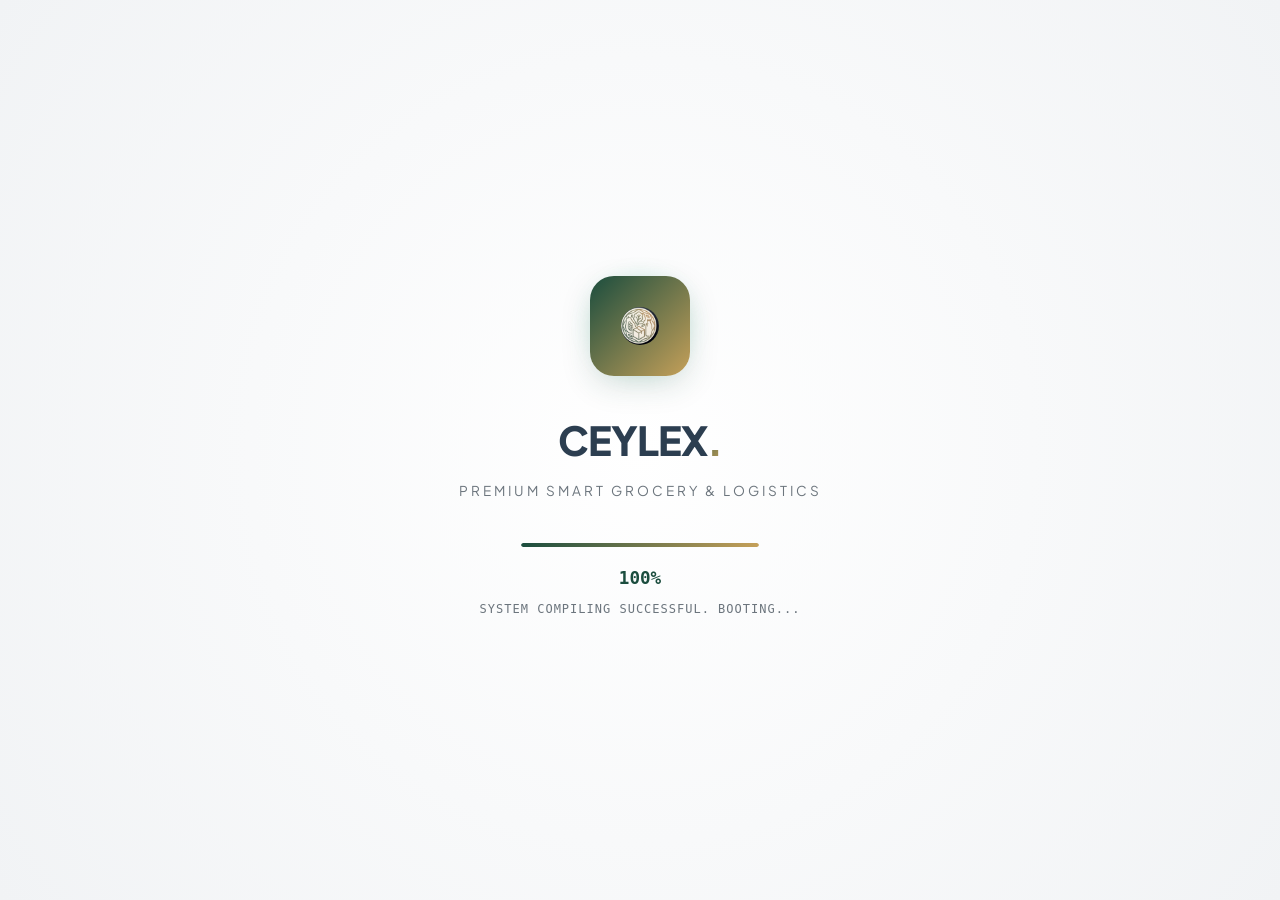
<file: templates/login.html>
<!DOCTYPE html>
<html lang="en">
<head>
    <meta charset="UTF-8">
    <meta name="viewport" content="width=device-width, initial-scale=1.0">
    <title>Ceylex - Login & Register</title>
    <link rel="stylesheet" href="/static/css/style.css">
    <link rel="stylesheet" href="https://cdnjs.cloudflare.com/ajax/libs/font-awesome/6.4.0/css/all.min.css">
</head>
<body class="auth-wrapper">

    <!-- Splash Screen Loader -->
    <div id="splash-loader" class="splash-screen-overlay">
        <div class="splash-content">
            <div class="splash-logo-container">
                <div class="splash-logo-glow"></div><div class="splash-logo-inner"><img src="/static/img/logo_final.jpg" class="logo-img" alt="Logo"></div>
            </div>
            <h1 class="splash-title" style="margin-top: 1rem;">CEYLEX<span>.</span></h1>
            <p class="splash-subtitle">Premium Smart Grocery & Logistics</p>
            <div class="splash-progress-container">
                <div class="splash-progress-bar" id="splashProgressBar"></div>
            </div>
            <div class="splash-percentage" id="splashPercentage">0%</div>
            <div class="splash-status-text" id="splashStatusText">Initializing secure systems...</div>
        </div>
    </div>

    <!-- Toast Notification Container -->
    <div class="toast-container" id="toastContainer"></div>

    <div class="glass-card auth-card">
        <div class="auth-header">
            <div style="display:flex; justify-content:center; margin-bottom:1rem;">
                <div class="splash-logo-inner" style="width: 70px; height: 70px; font-size: 2rem;"><img src="/static/img/logo_final.jpg" class="logo-img" alt="Logo"></div>
            </div>
            <h1>CEYLEX<span>.</span></h1>
            <p style="color:var(--text-muted); font-size:0.85rem; letter-spacing:1px; text-transform:uppercase;">Premium Smart Grocery & Logistics</p>
        </div>

        <!-- Tabs to switch Login / Register -->
        <div class="auth-tabs">
            <div class="auth-tab active" id="loginTabBtn" onclick="showAuthTab('login')">Login</div>
            <div class="auth-tab" id="registerTabBtn" onclick="showAuthTab('register')">Register</div>
        </div>

        <!-- 1. LOGIN FORM -->
        <form id="loginForm" onsubmit="handleLogin(event)">
            <div class="form-group">
                <label for="loginUsername">Username</label>
                <input type="text" id="loginUsername" class="form-control" placeholder="Enter username" required>
            </div>
            <div class="form-group">
                <label for="loginPassword">Password</label>
                <div style="position: relative;">
                    <input type="password" id="loginPassword" class="form-control" placeholder="Enter password" required>
                    <i class="fa-solid fa-eye" style="position: absolute; right: 1rem; top: 50%; transform: translateY(-50%); cursor: pointer; color: var(--text-muted);" onclick="togglePasswordVisibility('loginPassword', this)"></i>
                </div>
            </div>
            <button type="submit" class="btn btn-primary btn-block">Sign In</button>
        </form>

        <!-- 2. REGISTER FORM (Initially Hidden) -->
        <form id="registerForm" onsubmit="handleRegister(event)" style="display: none;">
            <div class="form-group">
                <label for="registerUsername">Username</label>
                <input type="text" id="registerUsername" class="form-control" placeholder="Choose a username" required>
            </div>
            <div class="form-group">
                <label for="registerPassword">Password</label>
                <div style="position: relative;">
                    <input type="password" id="registerPassword" class="form-control" placeholder="Choose a password" required>
                    <i class="fa-solid fa-eye" style="position: absolute; right: 1rem; top: 50%; transform: translateY(-50%); cursor: pointer; color: var(--text-muted);" onclick="togglePasswordVisibility('registerPassword', this)"></i>
                </div>
            </div>
            
            <div class="form-group">
                <label for="registerRole">Role Type</label>
                <select id="registerRole" class="form-control" onchange="toggleDriverFields()" required>
                    <option value="customer">Customer</option>
                    <option value="driver">Delivery Driver</option>
                    <option value="manager">Store Manager</option>
                </select>
            </div>

            <!-- Driver-Specific Fields (Visible only when 'driver' is selected) -->
            <div id="driverFields" style="display: none; border-top: 1px dashed var(--card-border); padding-top: 1rem; margin-top: 1rem;">
                <div class="form-group">
                    <label for="driverPhone">Contact Number</label>
                    <input type="text" id="driverPhone" class="form-control" placeholder="e.g. 0771234567" maxlength="10" oninput="this.value = this.value.replace(/[^0-9]/g, '').slice(0, 10)">
                </div>

                <div class="form-group">
                    <label for="driverLicense">Driver's License Number</label>
                    <input type="text" id="driverLicense" class="form-control" placeholder="e.g. B1234567" oninput="this.value = this.value.toUpperCase().slice(0, 9)">
                </div>

                <div class="form-group">
                    <label for="driverHomeAddress">Home Address</label>
                    <input type="text" id="driverHomeAddress" class="form-control" placeholder="e.g. 12 Main St, Anuradhapura">
                </div>
                
                <div class="form-group">
                    <label for="driverArea">Home City / Region</label>
                    <select id="driverArea" class="form-control" onchange="autoFillCoords()">
                        <option value="Colombo">Colombo (Main Hub)</option>
                        <option value="Anuradhapura">Anuradhapura Hub</option>
                        <option value="Kandy">Kandy Hub</option>
                        <option value="Galle">Galle Hub</option>
                        <option value="Jaffna">Jaffna Hub</option>
                        <option value="Kurunegala">Kurunegala Hub</option>
                        <option value="Ratnapura">Ratnapura Hub</option>
                        <option value="Batticaloa">Batticaloa Hub</option>
                        <option value="Badulla">Badulla Hub</option>
                        <option value="Matara">Matara Hub</option>
                    </select>
                </div>

                <div class="form-group">
                    <label for="driverVehicle">Assigned Vehicle Type</label>
                    <select id="driverVehicle" class="form-control">
                        <option value="Motorbike">Motorbike (Max 15kg)</option>
                        <option value="Three-Wheeler">Three-Wheeler (Max 150kg)</option>
                        <option value="Mini Van">Mini Van (Max 600kg)</option>
                        <option value="Heavy Truck">Heavy Truck (Heavy load)</option>
                    </select>
                </div>

                <div class="form-group">
                    <label for="driverRadius">Max Delivery Radius (km)</label>
                    <input type="number" step="any" id="driverRadius" class="form-control" value="50" placeholder="e.g. 50">
                </div>

                <div style="display: grid; grid-template-columns: 1fr 1fr; gap: 1rem;">
                    <div class="form-group">
                        <label for="driverLat">Latitude (Map)</label>
                        <input type="number" step="any" id="driverLat" class="form-control" value="6.9271">
                    </div>
                    <div class="form-group">
                        <label for="driverLng">Longitude (Map)</label>
                        <input type="number" step="any" id="driverLng" class="form-control" value="79.8612">
                    </div>
                </div>
                <small style="color:var(--text-muted); display:block; margin-bottom:1rem;">
                    Coordinates are automatically filled based on the selected Sri Lankan city.
                </small>
            </div>

            <button type="submit" class="btn btn-secondary btn-block">Create Account</button>
        </form>
    </div>

    <!-- Scripting for UI transitions and network calls -->
    <script src="/static/js/main.js"></script>
    <script>
        // Preset coordinates for 10 warehouses in Sri Lanka
        const cityCoordinates = {
            "Colombo": { lat: 6.9271, lng: 79.8612 },
            "Anuradhapura": { lat: 8.3122, lng: 80.4131 },
            "Kandy": { lat: 7.2906, lng: 80.6337 },
            "Galle": { lat: 6.0535, lng: 80.2117 },
            "Jaffna": { lat: 9.6615, lng: 80.0095 },
            "Kurunegala": { lat: 7.4863, lng: 80.3647 },
            "Ratnapura": { lat: 6.6828, lng: 80.3992 },
            "Batticaloa": { lat: 7.7172, lng: 81.7010 },
            "Badulla": { lat: 6.9934, lng: 81.0550 },
            "Matara": { lat: 5.9549, lng: 80.5550 }
        };

        function toggleDriverFields() {
            const role = document.getElementById("registerRole").value;
            const driverFields = document.getElementById("driverFields");
            if (role === "driver") {
                driverFields.style.display = "block";
                autoFillCoords();
            } else {
                driverFields.style.display = "none";
            }
        }

        function autoFillCoords() {
            const area = document.getElementById("driverArea").value;
            const coords = cityCoordinates[area];
            if (coords) {
                document.getElementById("driverLat").value = coords.lat;
                document.getElementById("driverLng").value = coords.lng;
            }
        }

        function togglePasswordVisibility(inputId, iconEl) {
            const input = document.getElementById(inputId);
            if (input) {
                if (input.type === 'password') {
                    input.type = 'text';
                    iconEl.classList.remove('fa-eye');
                    iconEl.classList.add('fa-eye-slash');
                } else {
                    input.type = 'password';
                    iconEl.classList.remove('fa-eye-slash');
                    iconEl.classList.add('fa-eye');
                }
            }
        }

        function showAuthTab(type) {
            const loginForm = document.getElementById("loginForm");
            const registerForm = document.getElementById("registerForm");
            const loginBtn = document.getElementById("loginTabBtn");
            const regBtn = document.getElementById("registerTabBtn");

            if (type === "login") {
                loginForm.style.display = "block";
                registerForm.style.display = "none";
                loginBtn.classList.add("active");
                regBtn.classList.remove("active");
            } else {
                loginForm.style.display = "none";
                registerForm.style.display = "block";
                loginBtn.classList.remove("active");
                regBtn.classList.add("active");
            }
        }

    </script>
</body>
</html>
</file>
<file: static/css/style.css>
/* HarvestLanka Premium Styling & Design System */
@import url('https://fonts.googleapis.com/css2?family=Plus+Jakarta+Sans:wght@300;400;500;600;700;800&display=swap');

:root {
    --bg-gradient: linear-gradient(135deg, #f8f9fa 0%, #e9ecef 100%);
    --card-bg: rgba(255, 255, 255, 0.85);
    --card-border: rgba(0, 0, 0, 0.08);
    --card-glow: 0 8px 32px 0 rgba(0, 0, 0, 0.05);
    
    --primary: #1B4D3E; /* Deep Emerald Green */
    --primary-hover: #123329;
    --primary-glow: rgba(27, 77, 62, 0.15);
    
    --secondary: #C5A059; /* Muted Bronze/Gold */
    --secondary-hover: #a8843e;
    --secondary-glow: rgba(197, 160, 89, 0.15);
    
    --danger: #d9534f;
    --text-main: #2C3E50; /* Charcoal Dark */
    --text-muted: #6c757d;
    --glass-blur: blur(8px);
}

/* Animations */
@keyframes fadeIn {
    from { opacity: 0; transform: translateY(12px); }
    to { opacity: 1; transform: translateY(0); }
}

@keyframes slideInRight {
    from { transform: translateX(110%); opacity: 0; }
    to { transform: translateX(0); opacity: 1; }
}

@keyframes pulseGlow {
    0% { box-shadow: 0 0 0 0 rgba(16, 185, 129, 0.4); }
    70% { box-shadow: 0 0 0 10px rgba(16, 185, 129, 0); }
    100% { box-shadow: 0 0 0 0 rgba(16, 185, 129, 0); }
}

@keyframes scaleUp {
    from { transform: scale(0.95); opacity: 0; }
    to { transform: scale(1); opacity: 1; }
}

@keyframes bounceCute {
    0%, 100% { transform: translateY(0) scale(1) rotate(0deg); }
    25% { transform: translateY(-4px) scale(1.05) rotate(-3deg); }
    75% { transform: translateY(-2px) scale(1.02) rotate(3deg); }
}

.logo-img {
    height: 38px;
    width: 38px;
    border-radius: 50%;
    object-fit: cover;
    animation: bounceCute 3s infinite ease-in-out;
}

/* Global Styles */
* {
    margin: 0;
    padding: 0;
    box-sizing: border-box;
    font-family: 'Plus Jakarta Sans', sans-serif;
}

body {
    background: var(--bg-gradient);
    color: var(--text-main);
    min-height: 100vh;
    overflow-x: hidden;
    line-height: 1.6;
}

/* Custom Scrollbar */
::-webkit-scrollbar {
    width: 8px;
}
::-webkit-scrollbar-track {
    background: #090d16;
}
::-webkit-scrollbar-thumb {
    background: #202b3e;
    border-radius: 4px;
}
::-webkit-scrollbar-thumb:hover {
    background: var(--primary);
}

/* Header & Navigation */
header {
    background: rgba(14, 23, 38, 0.75);
    backdrop-filter: var(--glass-blur);
    -webkit-backdrop-filter: var(--glass-blur);
    border-bottom: 1px solid var(--card-border);
    position: sticky;
    top: 0;
    z-index: 100;
}

.nav-container {
    max-width: 1200px;
    margin: 0 auto;
    padding: 1rem 2rem;
    display: flex;
    justify-content: space-between;
    align-items: center;
}

.logo {
    display: flex;
    align-items: center;
    gap: 0.75rem;
    font-size: 1.5rem;
    font-weight: 800;
    color: #fff;
    text-decoration: none;
    letter-spacing: -0.5px;
}

.logo span {
    background: linear-gradient(135deg, var(--primary), var(--secondary));
    -webkit-background-clip: text;
    -webkit-text-fill-color: transparent;
}

.logo-icon {
    width: 32px;
    height: 32px;
    background: linear-gradient(135deg, var(--primary), var(--secondary));
    border-radius: 8px;
    display: flex;
    align-items: center;
    justify-content: center;
    font-weight: bold;
    color: #000 !important;
    font-size: 1.1rem;
}

nav ul {
    display: flex;
    list-style: none;
    gap: 2rem;
    align-items: center;
}

nav a {
    color: var(--text-main);
    text-decoration: none;
    font-weight: 500;
    font-size: 0.95rem;
    transition: color 0.25s ease;
}

nav a:hover, nav a.active {
    color: var(--primary);
}

.user-badge {
    background: rgba(255, 255, 255, 0.05);
    padding: 0.5rem 1rem;
    border-radius: 30px;
    border: 1px solid var(--card-border);
    display: flex;
    align-items: center;
    gap: 0.5rem;
    font-size: 0.85rem;
}

.user-badge .role-dot {
    width: 8px;
    height: 8px;
    border-radius: 50%;
    background: var(--primary);
}

.logout-btn {
    background: rgba(239, 68, 68, 0.1);
    color: var(--danger);
    padding: 0.5rem 1rem;
    border-radius: 8px;
    border: 1px solid rgba(239, 68, 68, 0.2);
    font-weight: 600;
    transition: all 0.25s ease;
}

.logout-btn:hover {
    background: var(--danger);
    color: #fff;
    box-shadow: 0 0 12px rgba(239, 68, 68, 0.4);
}

/* Glass Containers (Main Layout cards) */
.container {
    max-width: 1200px;
    margin: 2.5rem auto;
    padding: 0 2rem;
    animation: fadeIn 0.6s ease-out;
}

.glass-card {
    background: var(--card-bg);
    border: 1px solid var(--card-border);
    border-radius: 16px;
    padding: 2rem;
    box-shadow: var(--card-glow);
    backdrop-filter: var(--glass-blur);
    -webkit-backdrop-filter: var(--glass-blur);
    transition: transform 0.3s ease, box-shadow 0.3s ease;
    margin-bottom: 2rem;
}

.glass-card:hover {
    border-color: rgba(255, 255, 255, 0.15);
    box-shadow: 0 12px 40px 0 rgba(0, 0, 0, 0.5);
}

/* Form Styling */
.form-group {
    margin-bottom: 1.5rem;
}

.form-group label {
    display: block;
    font-size: 0.85rem;
    font-weight: 600;
    text-transform: uppercase;
    letter-spacing: 1px;
    margin-bottom: 0.5rem;
    color: var(--text-muted);
}

.form-control {
    width: 100%;
    background: rgba(10, 15, 25, 0.6);
    border: 1px solid var(--card-border);
    border-radius: 8px;
    padding: 0.75rem 1rem;
    color: #fff;
    font-size: 1rem;
    outline: none;
    transition: all 0.25s ease;
}

.form-control:focus {
    border-color: var(--primary);
    box-shadow: 0 0 0 3px var(--primary-glow);
    background: rgba(10, 15, 25, 0.8);
}

/* Dropdown/Select styling */
select.form-control {
    appearance: none;
    background-image: url("data:image/svg+xml;charset=UTF-8,%3csvg xmlns='http://www.w3.org/2000/svg' viewBox='0 0 24 24' fill='none' stroke='white' stroke-width='2' stroke-linecap='round' stroke-linejoin='round'%3e%3cpolyline points='6 9 12 15 18 9'%3e%3c/polyline%3e%3c/svg%3e");
    background-repeat: no-repeat;
    background-position: right 1rem center;
    background-size: 1.25rem;
    padding-right: 2.5rem;
}

select.form-control option {
    background: #0e1726;
    color: #fff;
}

/* Button Styling */
.btn {
    display: inline-flex;
    align-items: center;
    justify-content: center;
    font-weight: 600;
    padding: 0.75rem 1.5rem;
    border-radius: 8px;
    border: none;
    cursor: pointer;
    transition: all 0.25s ease;
    gap: 0.5rem;
    font-size: 0.95rem;
}

.btn-primary {
    background: var(--primary);
    color: #0b0f19;
}

.btn-primary:hover {
    background: var(--primary-hover);
    box-shadow: 0 0 15px var(--primary-glow);
    transform: translateY(-2px);
}

.btn-secondary {
    background: var(--secondary);
    color: #0b0f19;
}

.btn-secondary:hover {
    background: var(--secondary-hover);
    box-shadow: 0 0 15px var(--secondary-glow);
    transform: translateY(-2px);
}

.btn-outline {
    background: transparent;
    border: 1px solid var(--card-border);
    color: var(--text-main);
}

.btn-outline:hover {
    background: rgba(255, 255, 255, 0.05);
    border-color: rgba(255, 255, 255, 0.2);
}

.btn-block {
    width: 100%;
}

.auth-wrapper {
    min-height: 100vh;
    display: flex;
    align-items: center;
    justify-content: center;
    padding: 2rem;
    background: linear-gradient(rgba(9, 13, 22, 0.85), rgba(9, 13, 22, 0.93)), url('/static/images/hero_bg.png') no-repeat center center fixed;
    background-size: cover;
}

.auth-card {
    width: 100%;
    max-width: 450px;
    animation: fadeIn 0.5s ease-out;
}

.auth-header {
    text-align: center;
    margin-bottom: 2rem;
}

.auth-header h1 {
    font-size: 2rem;
    font-weight: 800;
    margin-bottom: 0.5rem;
}

.auth-tabs {
    display: flex;
    background: rgba(0, 0, 0, 0.2);
    padding: 4px;
    border-radius: 8px;
    margin-bottom: 1.5rem;
}

.auth-tab {
    flex: 1;
    text-align: center;
    padding: 0.6rem;
    font-weight: 600;
    cursor: pointer;
    border-radius: 6px;
    transition: all 0.25s ease;
    color: var(--text-muted);
}

.auth-tab.active {
    background: var(--primary);
    color: #0b0f19;
}

/* Product Grid (Customer Side) */
.store-layout {
    display: grid;
    grid-template-columns: 1fr 350px;
    gap: 2rem;
}

.product-grid {
    display: grid;
    grid-template-columns: repeat(auto-fill, minmax(240px, 1fr));
    gap: 1.5rem;
}

.product-card {
    background: var(--card-bg);
    border: 1px solid var(--card-border);
    border-radius: 12px;
    overflow: hidden;
    transition: all 0.3s ease;
    display: flex;
    flex-direction: column;
    height: 100%;
}

.product-card:hover {
    transform: translateY(-5px);
    border-color: var(--primary);
    box-shadow: 0 8px 24px rgba(16, 185, 129, 0.15);
}

.product-image {
    height: 180px;
    background: #151d30;
    display: flex;
    align-items: center;
    justify-content: center;
    color: var(--text-muted);
    font-weight: bold;
    border-bottom: 1px solid var(--card-border);
    position: relative;
}

.product-image-img {
    width: 100%;
    height: 100%;
    object-fit: cover;
}

.product-weight-badge {
    position: absolute;
    top: 10px;
    right: 10px;
    background: rgba(0, 0, 0, 0.7);
    padding: 0.25rem 0.6rem;
    border-radius: 20px;
    font-size: 0.75rem;
    font-weight: 700;
    border: 1px solid var(--card-border);
}

.product-info {
    padding: 1.25rem;
    display: flex;
    flex-direction: column;
    flex-grow: 1;
}

.product-name {
    font-size: 1.1rem;
    font-weight: 700;
    margin-bottom: 0.5rem;
    color: var(--text-main);
}

.product-desc {
    font-size: 0.85rem;
    color: var(--text-muted);
    margin-bottom: 1rem;
    flex-grow: 1;
}

.product-footer {
    display: flex;
    justify-content: space-between;
    align-items: center;
    margin-top: auto;
}

.product-price {
    font-size: 1.25rem;
    font-weight: 800;
    color: var(--secondary);
}

/* Cart Panel */
.cart-card {
    position: sticky;
    top: 5rem;
    height: fit-content;
}

.cart-title {
    font-size: 1.25rem;
    font-weight: 700;
    margin-bottom: 1rem;
    display: flex;
    justify-content: space-between;
    align-items: center;
}

.cart-items-list {
    max-height: 250px;
    overflow-y: auto;
    margin-bottom: 1rem;
    border-bottom: 1px solid var(--card-border);
    padding-bottom: 1rem;
}

.cart-item {
    display: flex;
    justify-content: space-between;
    align-items: center;
    margin-bottom: 0.75rem;
    font-size: 0.9rem;
}

.cart-item-name {
    font-weight: 600;
}

.cart-item-qty {
    color: var(--text-muted);
    font-size: 0.8rem;
    margin-top: 0.1rem;
}

.cart-item-price {
    font-weight: bold;
    color: var(--secondary);
}

.cart-summary-row {
    display: flex;
    justify-content: space-between;
    margin-bottom: 0.5rem;
    font-size: 0.9rem;
}

.cart-summary-total {
    display: flex;
    justify-content: space-between;
    margin-top: 0.75rem;
    margin-bottom: 1.25rem;
    font-size: 1.1rem;
    font-weight: 800;
    border-top: 1px dashed var(--card-border);
    padding-top: 0.75rem;
}

/* Suggested Vehicle Highlight Panel */
.vehicle-suggestion-panel {
    background: rgba(16, 185, 129, 0.08);
    border: 1px solid rgba(16, 185, 129, 0.2);
    border-radius: 8px;
    padding: 0.75rem;
    margin-bottom: 1rem;
    display: flex;
    align-items: center;
    gap: 0.75rem;
    font-size: 0.85rem;
}

.vehicle-suggestion-icon {
    font-size: 1.5rem;
    color: var(--primary);
}

/* Map Containers */
.map-container-wrapper {
    height: 480px;
    border-radius: 12px;
    overflow: hidden;
    border: 1px solid var(--card-border);
    position: relative;
    margin-bottom: 1.5rem;
}

#map {
    width: 100%;
    height: 100%;
    z-index: 10;
}

.map-control-overlay {
    position: absolute;
    top: 10px;
    right: 10px;
    z-index: 100;
    background: rgba(14, 20, 32, 0.9);
    border: 1px solid var(--card-border);
    border-radius: 8px;
    padding: 0.5rem 0.75rem;
    display: flex;
    align-items: center;
    gap: 0.5rem;
    font-size: 0.8rem;
    box-shadow: 0 4px 12px rgba(0,0,0,0.5);
}

/* Dashboard Elements */
.dashboard-grid {
    display: grid;
    grid-template-columns: repeat(4, 1fr);
    gap: 1.5rem;
    margin-bottom: 2rem;
}

.kpi-card {
    background: var(--card-bg);
    border: 1px solid var(--card-border);
    border-radius: 12px;
    padding: 1.5rem;
    box-shadow: var(--card-glow);
    display: flex;
    flex-direction: column;
}

.kpi-title {
    font-size: 0.8rem;
    font-weight: 700;
    text-transform: uppercase;
    color: var(--text-muted);
    letter-spacing: 0.5px;
    margin-bottom: 0.5rem;
}

.kpi-value {
    font-size: 1.75rem;
    font-weight: 800;
    color: var(--text-main);
}

.kpi-value.profit {
    color: var(--primary);
}

.kpi-value.revenue {
    color: var(--secondary);
}

.dashboard-charts-row {
    display: grid;
    grid-template-columns: 2fr 1fr;
    gap: 2rem;
    margin-bottom: 2rem;
}

.chart-wrapper {
    background: var(--card-bg);
    border: 1px solid var(--card-border);
    border-radius: 16px;
    padding: 1.5rem;
    height: 350px;
    display: flex;
    flex-direction: column;
}

.table-wrapper {
    overflow-x: auto;
}

/* Tables styling */
table.custom-table {
    width: 100%;
    border-collapse: collapse;
    margin-top: 1rem;
    text-align: left;
}

table.custom-table th {
    background: rgba(255, 255, 255, 0.03);
    padding: 0.75rem 1rem;
    font-weight: 700;
    font-size: 0.85rem;
    color: var(--text-muted);
    border-bottom: 1px solid var(--card-border);
}

table.custom-table td {
    padding: 0.85rem 1rem;
    border-bottom: 1px solid rgba(255, 255, 255, 0.05);
    font-size: 0.9rem;
}

table.custom-table tr:hover td {
    background: rgba(255, 255, 255, 0.01);
}

/* Badges */
.badge {
    padding: 0.25rem 0.6rem;
    border-radius: 20px;
    font-size: 0.75rem;
    font-weight: 700;
    display: inline-block;
}

.badge-pending {
    background: rgba(245, 158, 11, 0.15);
    color: var(--secondary);
    border: 1px solid rgba(245, 158, 11, 0.3);
}

.badge-offered {
    background: rgba(59, 130, 246, 0.15);
    color: #3b82f6;
    border: 1px solid rgba(59, 130, 246, 0.3);
}

.badge-accepted {
    background: rgba(16, 185, 129, 0.15);
    color: var(--primary);
    border: 1px solid rgba(16, 185, 129, 0.3);
    animation: pulseGlow 2s infinite;
}

.badge-delivered {
    background: rgba(16, 185, 129, 0.25);
    color: #10b981;
}

.badge-declined {
    background: rgba(239, 68, 68, 0.15);
    color: var(--danger);
    border: 1px solid rgba(239, 68, 68, 0.3);
}

/* Modal Popup Dialogs */
.modal-overlay {
    position: fixed;
    top: 0;
    left: 0;
    width: 100vw;
    height: 100vh;
    background: rgba(0, 0, 0, 0.7);
    backdrop-filter: blur(8px);
    z-index: 1000;
    display: flex;
    align-items: center;
    justify-content: center;
    opacity: 0;
    pointer-events: none;
    transition: opacity 0.3s ease;
}

.modal-overlay.active {
    opacity: 1;
    pointer-events: auto;
}

.modal-content {
    background: #0f172a;
    border: 1px solid var(--card-border);
    box-shadow: 0 20px 50px rgba(0, 0, 0, 0.6);
    border-radius: 16px;
    width: 90%;
    max-width: 500px;
    padding: 2rem;
    animation: scaleUp 0.3s ease-out;
    position: relative;
}

.modal-title {
    font-size: 1.5rem;
    font-weight: 700;
    margin-bottom: 1rem;
    color: #fff;
}

.modal-close {
    position: absolute;
    top: 1rem;
    right: 1rem;
    background: none;
    border: none;
    font-size: 1.5rem;
    color: var(--text-muted);
    cursor: pointer;
    transition: color 0.25s ease;
}

.modal-close:hover {
    color: #fff;
}

/* Push Notifications / Popup Toasts */
.toast-container {
    position: fixed;
    bottom: 2rem;
    right: 2rem;
    z-index: 9999;
    display: flex;
    flex-direction: column;
    gap: 1rem;
}

.toast {
    background: rgba(15, 23, 42, 0.9);
    border-left: 4px solid var(--primary);
    border-top: 1px solid var(--card-border);
    border-right: 1px solid var(--card-border);
    border-bottom: 1px solid var(--card-border);
    color: #fff;
    padding: 1rem 1.5rem;
    border-radius: 8px;
    box-shadow: 0 10px 25px rgba(0,0,0,0.5);
    display: flex;
    align-items: center;
    gap: 1rem;
    min-width: 300px;
    animation: slideInRight 0.3s cubic-bezier(0.175, 0.885, 0.32, 1.275);
    backdrop-filter: var(--glass-blur);
}

.toast.toast-info {
    border-left-color: var(--secondary);
}

.toast.toast-danger {
    border-left-color: var(--danger);
}

.toast-message {
    font-size: 0.9rem;
    font-weight: 600;
    flex-grow: 1;
}

.toast-close {
    cursor: pointer;
    color: var(--text-muted);
    font-weight: bold;
}

.toast-close:hover {
    color: #fff;
}

/* Availability Switcher */
.status-switch {
    display: flex;
    background: rgba(0,0,0,0.3);
    padding: 0.25rem;
    border-radius: 30px;
    border: 1px solid var(--card-border);
    width: fit-content;
}

.status-switch-btn {
    padding: 0.4rem 1.2rem;
    border-radius: 20px;
    font-size: 0.85rem;
    font-weight: 700;
    cursor: pointer;
    transition: all 0.25s ease;
    color: var(--text-muted);
}

.status-switch-btn.active.available {
    background: var(--primary);
    color: #0b0f19;
}

.status-switch-btn.active.busy {
    background: var(--secondary);
    color: #0b0f19;
}

.status-switch-btn.active.offline {
    background: var(--danger);
    color: #fff;
}

/* Tab contents and toggle styling */
.tabs-content-section {
    display: none;
}

.tabs-content-section.active {
    display: block;
}

.tab-nav-bar {
    display: flex;
    border-bottom: 1px solid var(--card-border);
    margin-bottom: 1.5rem;
    gap: 1rem;
}

.tab-nav-item {
    padding: 0.75rem 1rem;
    cursor: pointer;
    font-weight: 600;
    color: var(--text-muted);
    border-bottom: 2px solid transparent;
    transition: all 0.25s ease;
}

.tab-nav-item.active {
    color: var(--primary);
    border-bottom-color: var(--primary);
}

/* Spectacular Multi-Stage Loading Splash Overlay */
.splash-screen-overlay {
    position: fixed;
    top: 0;
    left: 0;
    width: 100vw;
    height: 100vh;
    background: radial-gradient(circle at center, #0b1329 0%, #050811 100%);
    z-index: 10000;
    display: flex;
    flex-direction: column;
    justify-content: center;
    align-items: center;
    transition: opacity 0.8s cubic-bezier(0.77, 0, 0.175, 1), visibility 0.8s cubic-bezier(0.77, 0, 0.175, 1);
}

.splash-content {
    text-align: center;
    max-width: 400px;
    width: 90%;
}

.splash-logo-container {
    position: relative;
    width: 100px;
    height: 100px;
    margin: 0 auto 2rem;
}

.splash-logo-inner {
    width: 100px;
    height: 100px;
    background: linear-gradient(135deg, var(--primary), var(--secondary));
    border-radius: 24px;
    display: flex;
    justify-content: center;
    align-items: center;
    font-size: 3rem;
    color: #050811;
    font-weight: 800;
    box-shadow: 0 10px 30px rgba(16, 185, 129, 0.3);
    position: relative;
    z-index: 2;
    animation: floatIcon 3s ease-in-out infinite;
}

.splash-logo-inner i {
    color: #050811 !important;
}

.splash-logo-glow {
    position: absolute;
    top: -10px;
    left: -10px;
    right: -10px;
    bottom: -10px;
    background: radial-gradient(circle, rgba(16, 185, 129, 0.4) 0%, rgba(245, 158, 11, 0) 70%);
    z-index: 1;
    filter: blur(8px);
    border-radius: 30px;
    animation: rotateGlow 6s linear infinite;
}

.splash-title {
    font-size: 2.5rem;
    font-weight: 800;
    letter-spacing: -1px;
    margin-bottom: 0.5rem;
    color: #fff;
    animation: pulseText 2s infinite ease-in-out;
}

.splash-title span {
    background: linear-gradient(135deg, var(--primary), var(--secondary));
    -webkit-background-clip: text;
    -webkit-text-fill-color: transparent;
}

.splash-subtitle {
    color: var(--text-muted);
    font-size: 0.85rem;
    letter-spacing: 3px;
    text-transform: uppercase;
    margin-bottom: 2.5rem;
}

.splash-progress-container {
    width: 240px;
    height: 6px;
    background: rgba(255, 255, 255, 0.05);
    border-radius: 10px;
    margin: 0 auto 1rem;
    overflow: hidden;
    position: relative;
    border: 1px solid rgba(255, 255, 255, 0.02);
}

.splash-progress-bar {
    width: 0%;
    height: 100%;
    background: linear-gradient(90deg, var(--primary), var(--secondary));
    border-radius: 10px;
    transition: width 0.1s ease-out;
}

.splash-percentage {
    font-size: 1.1rem;
    font-weight: 800;
    color: var(--primary);
    margin-bottom: 0.5rem;
    font-family: monospace;
}

.splash-status-text {
    font-size: 0.75rem;
    color: var(--text-muted);
    font-family: monospace;
    letter-spacing: 1px;
    text-transform: uppercase;
    min-height: 1.5rem;
}

/* Splash keyframes */
@keyframes floatIcon {
    0%, 100% { transform: translateY(0); }
    50% { transform: translateY(-10px); }
}

@keyframes rotateGlow {
    0% { transform: rotate(0deg); opacity: 0.7; }
    50% { transform: rotate(180deg); opacity: 1; }
    100% { transform: rotate(360deg); opacity: 0.7; }
}

@keyframes pulseText {
    0%, 100% { opacity: 0.95; }
    50% { opacity: 0.8; }
}

/* Enhancing general creative aesthetics for modern premium look */
.logo:hover .logo-icon {
    transform: rotate(15deg) scale(1.1);
    box-shadow: 0 0 15px var(--primary-glow);
}

.logo-icon {
    transition: all 0.3s cubic-bezier(0.175, 0.885, 0.32, 1.275);
}

.btn, .glass-card, .product-card, .form-control {
    transition: all 0.3s cubic-bezier(0.165, 0.84, 0.44, 1);
}

.product-card:hover {
    transform: translateY(-8px) scale(1.01);
    border-color: var(--primary);
    box-shadow: 0 15px 35px var(--primary-glow);
}

.btn-primary:hover {
    box-shadow: 0 0 20px var(--primary-glow), 0 5px 15px var(--primary-glow);
}

.btn-secondary:hover {
    box-shadow: 0 0 20px var(--secondary-glow), 0 5px 15px var(--secondary-glow);
}

.glass-card:hover {
    border-color: var(--primary-glow);
    box-shadow: var(--card-glow);
}

.warehouse-map-icon div:hover {
    transform: scale(1.2) rotate(5deg);
    border-color: var(--primary) !important;
    background: var(--primary-glow) !important;
    box-shadow: 0 0 15px var(--primary) !important;
}

.driver-map-icon div:hover {
    transform: scale(1.2);
    box-shadow: 0 0 12px rgba(0, 0, 0, 0.2) !important;
}

/* --- LIGHT MODE & CEYLEX CUSTOM GRAPHIC OVERLAYS --- */

body.customer-body {
    background: linear-gradient(rgba(10, 15, 25, 0.62), rgba(10, 15, 25, 0.76)), url('/static/images/customer_bg.png') no-repeat center center fixed;
    background-size: cover;
}

body.manager-body {
    background: linear-gradient(rgba(10, 15, 25, 0.62), rgba(10, 15, 25, 0.76)), url('/static/images/manager_bg.png') no-repeat center center fixed;
    background-size: cover;
}

body.driver-body {
    background: linear-gradient(rgba(10, 15, 25, 0.62), rgba(10, 15, 25, 0.76)), url('/static/images/driver_bg.png') no-repeat center center fixed;
    background-size: cover;
}

.auth-wrapper {
    min-height: 100vh;
    display: flex;
    align-items: center;
    justify-content: center;
    padding: 2rem;
    background: linear-gradient(rgba(10, 15, 25, 0.55), rgba(10, 15, 25, 0.7)), url('/static/images/customer_bg.png') no-repeat center center fixed;
    background-size: cover;
}

/* Light mode overrides for text readability */
h1, h2, h3, h4, h5, h6 {
    color: var(--text-main);
}

.form-control {
    background: #ffffff;
    color: var(--text-main);
    border: 1px solid rgba(0, 0, 0, 0.15);
}

.form-control:focus {
    border-color: var(--primary);
    box-shadow: 0 0 0 3px var(--primary-glow);
    background: #ffffff;
}

.form-control::placeholder {
    color: #888888;
}

select.form-control option {
    background: #ffffff;
    color: var(--text-main);
}

/* Table overrides for light mode */
table.custom-table th {
    background: rgba(0, 0, 0, 0.02);
    color: var(--text-muted);
    border-bottom: 2px solid rgba(0, 0, 0, 0.08);
}

table.custom-table td {
    color: var(--text-main);
    border-bottom: 1px solid rgba(0, 0, 0, 0.05);
}

.modal-content {
    background: #ffffff;
    color: var(--text-main);
    border: 1px solid rgba(0, 0, 0, 0.1);
}

.modal-title {
    color: var(--text-main);
}

/* Toast alert background */
.toast {
    background: #ffffff;
    color: var(--text-main);
    border: 1px solid rgba(0, 0, 0, 0.08);
}

/* Header style update for light mode */
header {
    background: rgba(255, 255, 255, 0.9);
    border-bottom: 1px solid rgba(0, 0, 0, 0.08);
}

.logo {
    color: var(--text-main) !important;
}

nav a {
    color: var(--text-main);
}

.user-badge {
    background: rgba(0, 0, 0, 0.04);
    color: var(--text-main);
}

/* Override dark transparent backgrounds of specific panels */
#ai-suggestions-log {
    background: #f8f9fa !important;
    border: 1px solid rgba(0,0,0,0.1) !important;
    color: var(--text-main) !important;
}

/* Specific elements containing inline hardcoded white color overrides */
[style*="color: #fff"], [style*="color:#fff"], [style*="color: rgb(255, 255, 255)"] {
    color: var(--text-main) !important;
}

[style*="background: rgba(0,0,0"], [style*="background:rgba(0,0,0"] {
    background: rgba(0, 0, 0, 0.03) !important;
    border-color: rgba(0, 0, 0, 0.1) !important;
}

/* Spectacular Splash Screen light modifications */
.splash-screen-overlay {
    background: radial-gradient(circle at center, #ffffff 0%, #f1f3f5 100%) !important;
}
.splash-title {
    color: var(--text-main) !important;
}
.splash-logo-inner {
    box-shadow: 0 10px 30px var(--primary-glow) !important;
}
.splash-percentage {
    color: var(--primary) !important;
}
.splash-logo-inner i {
    color: #ffffff !important;
}
</file>
